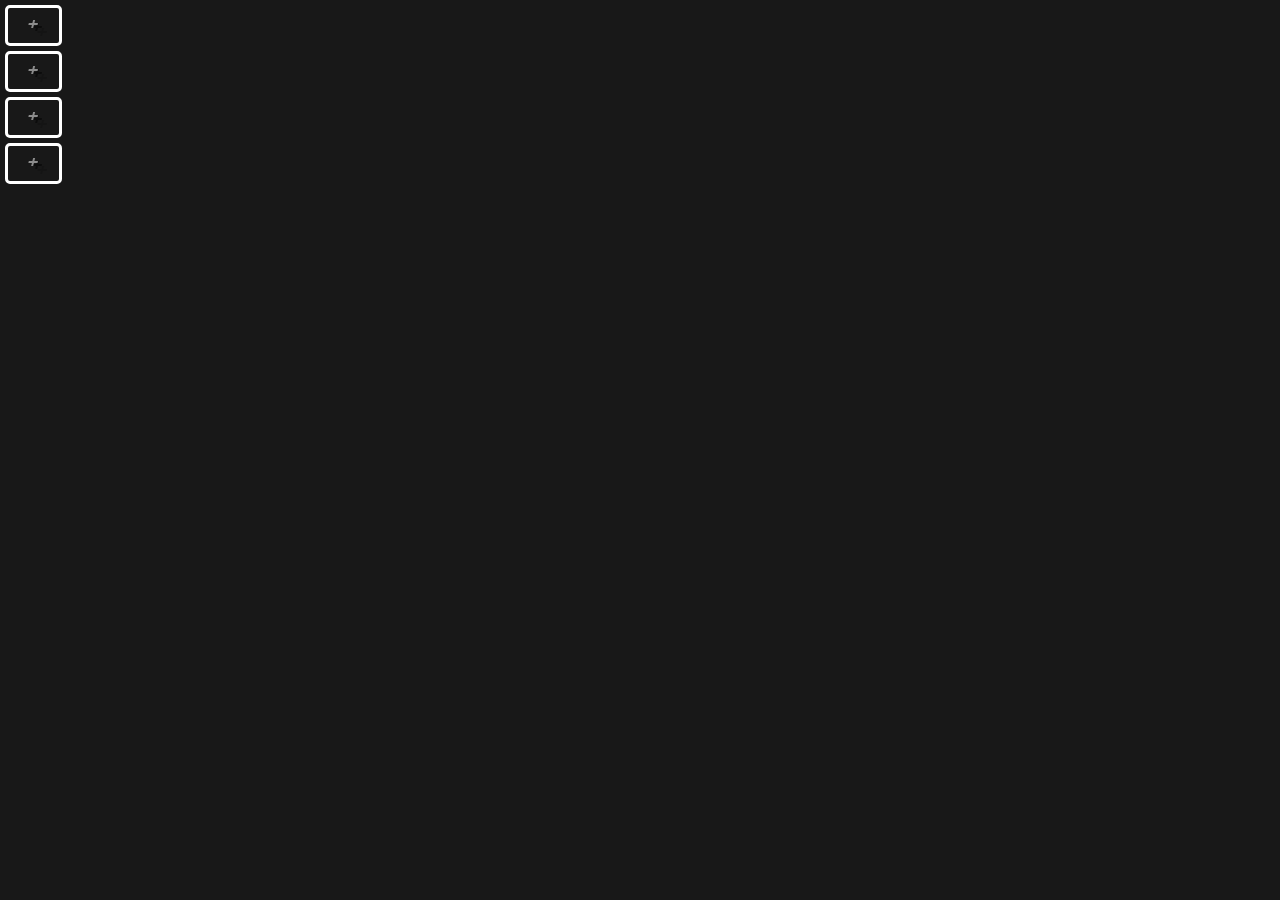
<file: www/index.html>
<!DOCTYPE html>
<html>
  <head>
    <meta charset="utf-8">
	<meta name="viewport" content="initial-scale=1, maximum-scale=1, user-scalable=no, width=device-width">
	<title>Gunslinger App</title>
    <script src="p5/addons/p5.min.js"></script>
    <script src="p5/addons/jquery-3.2.1.min.js"></script>
    <script src="p5/Gunslinger/sketch.js"></script>
    <script src="p5/Gunslinger/barrel.js"></script>
    <script src="p5/Gunslinger/controls.js"></script>
    <script src="p5/Gunslinger/saveState.js"></script>
    <script src="p5/Gunslinger/loadSaveState.js"></script>
    <style> body {padding: 0; margin: 0;} </style>
    <link rel="stylesheet" type="text/css" href="p5/Gunslinger/index.css">
    <link rel="stylesheet" type="text/css" href="p5/Gunslinger/controls.css">
  </head>
  <body id = "body">
    <div id="bottom-buttons"></div>
    <div id="input-box" class="offscreen">
      <div class='input-area'>
        <img src="assets/times-solid.svg" alt="times" class="close-button">
        <p>Gun Name</p>
        <input id="name-input" class="input" type="text" name="name">
      </div>
      <div class='input-area'>
        <p>Chambers</p>
        <select id="chamber-input" class="input" name="chambers">
          <option value="1">1</option>
          <option value="2">2</option>
          <option value="3">3</option>
          <option value="4">4</option>
          <option value="5">5</option>
          <option value="6">6</option>
          <option value="7">7</option>
          <option value="8">8</option>
        </select>
        <p class="submit-gun">Submit</p>
      </div>
    </div>
    <div id="left-tabs">
      <div id="tab-0" class="tab">+</div>
      <div id="tab-1" class="tab">+</div>
      <div id="tab-2" class="tab">+</div>
      <div id="tab-3" class="tab">+</div>
    </div>
  </body>
</html>
</file>
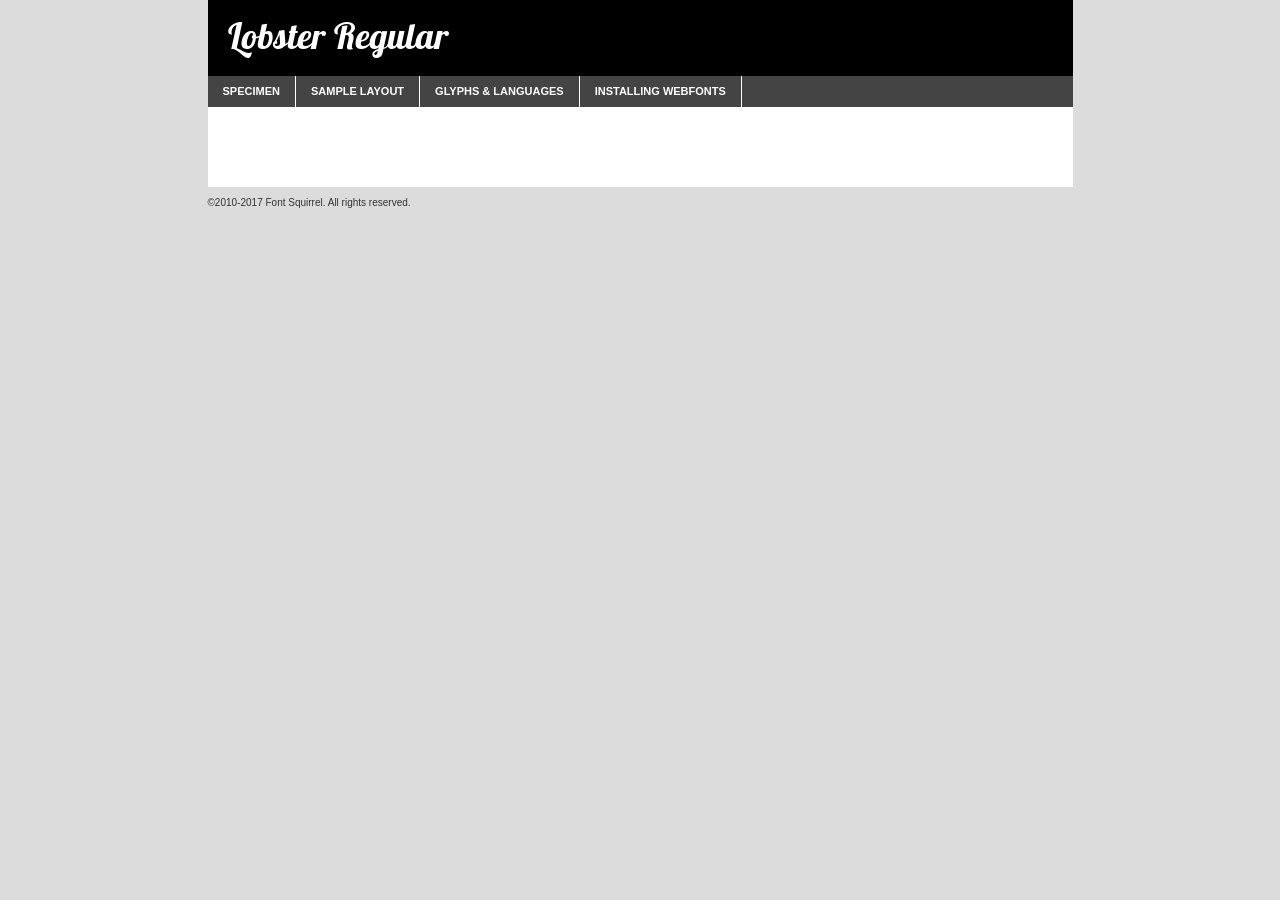
<file: www/assets/Lobster/lobster-regular-demo.html>
<!DOCTYPE html PUBLIC "-//W3C//DTD XHTML 1.0 Transitional//EN"
	"http://www.w3.org/TR/xhtml1/DTD/xhtml1-transitional.dtd">

<html xmlns="http://www.w3.org/1999/xhtml" xml:lang="en" lang="en">
<head>
	<meta http-equiv="Content-Type" content="text/html; charset=utf-8" />
	<script src="http://ajax.googleapis.com/ajax/libs/jquery/1.7.2/jquery.min.js" type="text/javascript" charset="utf-8"></script>
	<script type="text/javascript">
	(function($){$.fn.easyTabs=function(option){var param=jQuery.extend({fadeSpeed:"fast",defaultContent:1,activeClass:'active'},option);$(this).each(function(){var thisId="#"+this.id;if(param.defaultContent==''){param.defaultContent=1;}
	if(typeof param.defaultContent=="number")
	{var defaultTab=$(thisId+" .tabs li:eq("+(param.defaultContent-1)+") a").attr('href').substr(1);}else{var defaultTab=param.defaultContent;}
	$(thisId+" .tabs li a").each(function(){var tabToHide=$(this).attr('href').substr(1);$("#"+tabToHide).addClass('easytabs-tab-content');});hideAll();changeContent(defaultTab);function hideAll(){$(thisId+" .easytabs-tab-content").hide();}
	function changeContent(tabId){hideAll();$(thisId+" .tabs li").removeClass(param.activeClass);$(thisId+" .tabs li a[href=#"+tabId+"]").closest('li').addClass(param.activeClass);if(param.fadeSpeed!="none")
	{$(thisId+" #"+tabId).fadeIn(param.fadeSpeed);}else{$(thisId+" #"+tabId).show();}}
	$(thisId+" .tabs li").click(function(){var tabId=$(this).find('a').attr('href').substr(1);changeContent(tabId);return false;});});}})(jQuery);
	</script>
	<link rel="stylesheet" href="specimen_files/specimen_stylesheet.css" type="text/css" charset="utf-8" />
	<link rel="stylesheet" href="stylesheet.css" type="text/css" charset="utf-8" />

	<style type="text/css">
					body{
				font-family: 'lobsterregular';
							}
		</style>

	<title>Lobster Regular Specimen</title>
	
	
	<script type="text/javascript" charset="utf-8">
		$(document).ready(function() {
			$('#container').easyTabs({defaultContent:1});
		});
	</script>
</head>

<body>
<div id="container">
	<div id="header">
		Lobster Regular	</div>
	<ul class="tabs">
		<li><a href="#specimen">Specimen</a></li>
		<li><a href="#layout">Sample Layout</a></li>
				<li><a href="#glyphs">Glyphs &amp; Languages</a></li>
		<li><a href="#installing">Installing Webfonts</a></li>
		
	</ul>
	
	<div id="main_content">

		
			<div id="specimen">
		
				<div class="section">
					<div class="grid12 firstcol">
						<div class="huge">AaBb</div>
					</div>
				</div>
		
				<div class="section">
					<div class="glyph_range">A&#x200B;B&#x200b;C&#x200b;D&#x200b;E&#x200b;F&#x200b;G&#x200b;H&#x200b;I&#x200b;J&#x200b;K&#x200b;L&#x200b;M&#x200b;N&#x200b;O&#x200b;P&#x200b;Q&#x200b;R&#x200b;S&#x200b;T&#x200b;U&#x200b;V&#x200b;W&#x200b;X&#x200b;Y&#x200b;Z&#x200b;a&#x200b;b&#x200b;c&#x200b;d&#x200b;e&#x200b;f&#x200b;g&#x200b;h&#x200b;i&#x200b;j&#x200b;k&#x200b;l&#x200b;m&#x200b;n&#x200b;o&#x200b;p&#x200b;q&#x200b;r&#x200b;s&#x200b;t&#x200b;u&#x200b;v&#x200b;w&#x200b;x&#x200b;y&#x200b;z&#x200b;1&#x200b;2&#x200b;3&#x200b;4&#x200b;5&#x200b;6&#x200b;7&#x200b;8&#x200b;9&#x200b;0&#x200b;&amp;&#x200b;.&#x200b;,&#x200b;?&#x200b;!&#x200b;&#64;&#x200b;(&#x200b;)&#x200b;#&#x200b;$&#x200b;%&#x200b;*&#x200b;+&#x200b;-&#x200b;=&#x200b;:&#x200b;;</div>
				</div>
				<div class="section">
					<div class="grid12 firstcol">
						<table class="sample_table">
							<tr><td>10</td><td class="size10">abcdefghijklmnopqrstuvwxyzABCDEFGHIJKLMNOPQRSTUVWXYZ0123456789abcdefghijklmnopqrstuvwxyzABCDEFGHIJKLMNOPQRSTUVWXYZ0123456789abcdefghijklmnopqrstuvwxyzABCDEFGHIJKLMNOPQRSTUVWXYZ</td></tr>
							<tr><td>11</td><td class="size11">abcdefghijklmnopqrstuvwxyzABCDEFGHIJKLMNOPQRSTUVWXYZ0123456789abcdefghijklmnopqrstuvwxyzABCDEFGHIJKLMNOPQRSTUVWXYZ0123456789abcdefghijklmnopqrstuvwxyzABCDEFGHIJKLMNOPQRSTUVWXYZ</td></tr>
							<tr><td>12</td><td class="size12">abcdefghijklmnopqrstuvwxyzABCDEFGHIJKLMNOPQRSTUVWXYZ0123456789abcdefghijklmnopqrstuvwxyzABCDEFGHIJKLMNOPQRSTUVWXYZ0123456789abcdefghijklmnopqrstuvwxyzABCDEFGHIJKLMNOPQRSTUVWXYZ</td></tr>
							<tr><td>13</td><td class="size13">abcdefghijklmnopqrstuvwxyzABCDEFGHIJKLMNOPQRSTUVWXYZ0123456789abcdefghijklmnopqrstuvwxyzABCDEFGHIJKLMNOPQRSTUVWXYZ0123456789abcdefghijklmnopqrstuvwxyzABCDEFGHIJKLMNOPQRSTUVWXYZ</td></tr>
							<tr><td>14</td><td class="size14">abcdefghijklmnopqrstuvwxyzABCDEFGHIJKLMNOPQRSTUVWXYZ0123456789abcdefghijklmnopqrstuvwxyzABCDEFGHIJKLMNOPQRSTUVWXYZ0123456789abcdefghijklmnopqrstuvwxyzABCDEFGHIJKLMNOPQRSTUVWXYZ</td></tr>
							<tr><td>16</td><td class="size16">abcdefghijklmnopqrstuvwxyzABCDEFGHIJKLMNOPQRSTUVWXYZ0123456789abcdefghijklmnopqrstuvwxyzABCDEFGHIJKLMNOPQRSTUVWXYZ</td></tr>
							<tr><td>18</td><td class="size18">abcdefghijklmnopqrstuvwxyzABCDEFGHIJKLMNOPQRSTUVWXYZ0123456789abcdefghijklmnopqrstuvwxyzABCDEFGHIJKLMNOPQRSTUVWXYZ</td></tr>
							<tr><td>20</td><td class="size20">abcdefghijklmnopqrstuvwxyzABCDEFGHIJKLMNOPQRSTUVWXYZ0123456789abcdefghijklmnopqrstuvwxyzABCDEFGHIJKLMNOPQRSTUVWXYZ</td></tr>
							<tr><td>24</td><td class="size24">abcdefghijklmnopqrstuvwxyzABCDEFGHIJKLMNOPQRSTUVWXYZ0123456789abcdefghijklmnopqrstuvwxyzABCDEFGHIJKLMNOPQRSTUVWXYZ</td></tr>
							<tr><td>30</td><td class="size30">abcdefghijklmnopqrstuvwxyzABCDEFGHIJKLMNOPQRSTUVWXYZ0123456789abcdefghijklmnopqrstuvwxyzABCDEFGHIJKLMNOPQRSTUVWXYZ</td></tr>
							<tr><td>36</td><td class="size36">abcdefghijklmnopqrstuvwxyzABCDEFGHIJKLMNOPQRSTUVWXYZ0123456789abcdefghijklmnopqrstuvwxyzABCDEFGHIJKLMNOPQRSTUVWXYZ</td></tr>
							<tr><td>48</td><td class="size48">abcdefghijklmnopqrstuvwxyzABCDEFGHIJKLMNOPQRSTUVWXYZ0123456789abcdefghijklmnopqrstuvwxyzABCDEFGHIJKLMNOPQRSTUVWXYZ</td></tr>
							<tr><td>60</td><td class="size60">abcdefghijklmnopqrstuvwxyzABCDEFGHIJKLMNOPQRSTUVWXYZ0123456789abcdefghijklmnopqrstuvwxyzABCDEFGHIJKLMNOPQRSTUVWXYZ</td></tr>
							<tr><td>72</td><td class="size72">abcdefghijklmnopqrstuvwxyzABCDEFGHIJKLMNOPQRSTUVWXYZ0123456789abcdefghijklmnopqrstuvwxyzABCDEFGHIJKLMNOPQRSTUVWXYZ</td></tr>
							<tr><td>90</td><td class="size90">abcdefghijklmnopqrstuvwxyzABCDEFGHIJKLMNOPQRSTUVWXYZ0123456789abcdefghijklmnopqrstuvwxyzABCDEFGHIJKLMNOPQRSTUVWXYZ</td></tr>
						</table>
				
					</div>
			
				</div>
		
		
		
								<div class="section" id="bodycomparison">


										<div id="xheight">
				<div class="fontbody">&#x25FC;&#x25FC;&#x25FC;&#x25FC;&#x25FC;&#x25FC;&#x25FC;&#x25FC;&#x25FC;&#x25FC;&#x25FC;&#x25FC;&#x25FC;&#x25FC;&#x25FC;&#x25FC;&#x25FC;&#x25FC;&#x25FC;&#x25FC;&#x25FC;&#x25FC;&#x25FC;&#x25FC;&#x25FC;&#x25FC;&#x25FC;&#x25FC;&#x25FC;&#x25FC;&#x25FC;&#x25FC;&#x25FC;&#x25FC;&#x25FC;&#x25FC;&#x25FC;&#x25FC;&#x25FC;&#x25FC;&#x25FC;&#x25FC;&#x25FC;&#x25FC;&#x25FC;&#x25FC;&#x25FC;&#x25FC;&#x25FC;&#x25FC;&#x25FC;&#x25FC;&#x25FC;&#x25FC;&#x25FC;&#x25FC;&#x25FC;&#x25FC;&#x25FC;&#x25FC;&#x25FC;&#x25FC;&#x25FC;&#x25FC;&#x25FC;&#x25FC;&#x25FC;&#x25FC;&#x25FC;&#x25FC;&#x25FC;&#x25FC;&#x25FC;&#x25FC;&#x25FC;&#x25FC;&#x25FC;&#x25FC;&#x25FC;&#x25FC;&#x25FC;&#x25FC;&#x25FC;&#x25FC;&#x25FC;&#x25FC;&#x25FC;&#x25FC;&#x25FC;&#x25FC;&#x25FC;&#x25FC;&#x25FC;&#x25FC;&#x25FC;&#x25FC;&#x25FC;&#x25FC;&#x25FC;body</div><div class="arialbody">body</div><div class="verdanabody">body</div><div class="georgiabody">body</div></div>
										<div class="fontbody" style="z-index:1">
											body<span>Lobster Regular</span>
										</div>
										<div class="arialbody" style="z-index:1">
											body<span>Arial</span>
										</div>
										<div class="verdanabody" style="z-index:1">
											body<span>Verdana</span>
										</div>
										<div class="georgiabody" style="z-index:1">
											body<span>Georgia</span>
										</div>



								</div>
		
		
				<div class="section psample psample_row1" id="">
					
					<div class="grid2 firstcol">
						<p class="size10"><span>10.</span>Aenean lacinia bibendum nulla sed consectetur. Fusce dapibus, tellus ac cursus commodo, tortor mauris condimentum nibh, ut fermentum massa justo sit amet risus. Nullam id dolor id nibh ultricies vehicula ut id elit. Cum sociis natoque penatibus et magnis dis parturient montes, nascetur ridiculus mus. Nulla vitae elit libero, a pharetra augue.</p>
			
					</div>
					<div class="grid3">
						<p class="size11"><span>11.</span>Aenean lacinia bibendum nulla sed consectetur. Fusce dapibus, tellus ac cursus commodo, tortor mauris condimentum nibh, ut fermentum massa justo sit amet risus. Nullam id dolor id nibh ultricies vehicula ut id elit. Cum sociis natoque penatibus et magnis dis parturient montes, nascetur ridiculus mus. Nulla vitae elit libero, a pharetra augue.</p>
			
					</div>
					<div class="grid3">
						<p class="size12"><span>12.</span>Aenean lacinia bibendum nulla sed consectetur. Fusce dapibus, tellus ac cursus commodo, tortor mauris condimentum nibh, ut fermentum massa justo sit amet risus. Nullam id dolor id nibh ultricies vehicula ut id elit. Cum sociis natoque penatibus et magnis dis parturient montes, nascetur ridiculus mus. Nulla vitae elit libero, a pharetra augue.</p>
			
					</div>
					<div class="grid4">
						<p class="size13"><span>13.</span>Aenean lacinia bibendum nulla sed consectetur. Fusce dapibus, tellus ac cursus commodo, tortor mauris condimentum nibh, ut fermentum massa justo sit amet risus. Nullam id dolor id nibh ultricies vehicula ut id elit. Cum sociis natoque penatibus et magnis dis parturient montes, nascetur ridiculus mus. Nulla vitae elit libero, a pharetra augue.</p>
			
					</div>
					<div class="white_blend"></div>
					
				</div>
				<div class="section psample psample_row2" id="">
					<div class="grid3 firstcol">
						<p class="size14"><span>14.</span>Aenean lacinia bibendum nulla sed consectetur. Fusce dapibus, tellus ac cursus commodo, tortor mauris condimentum nibh, ut fermentum massa justo sit amet risus. Nullam id dolor id nibh ultricies vehicula ut id elit. Cum sociis natoque penatibus et magnis dis parturient montes, nascetur ridiculus mus. Nulla vitae elit libero, a pharetra augue.</p>
			
					</div>
					<div class="grid4">
						<p class="size16"><span>16.</span>Aenean lacinia bibendum nulla sed consectetur. Fusce dapibus, tellus ac cursus commodo, tortor mauris condimentum nibh, ut fermentum massa justo sit amet risus. Nullam id dolor id nibh ultricies vehicula ut id elit. Cum sociis natoque penatibus et magnis dis parturient montes, nascetur ridiculus mus. Nulla vitae elit libero, a pharetra augue.</p>
			
					</div>
					<div class="grid5">
						<p class="size18"><span>18.</span>Aenean lacinia bibendum nulla sed consectetur. Fusce dapibus, tellus ac cursus commodo, tortor mauris condimentum nibh, ut fermentum massa justo sit amet risus. Nullam id dolor id nibh ultricies vehicula ut id elit. Cum sociis natoque penatibus et magnis dis parturient montes, nascetur ridiculus mus. Nulla vitae elit libero, a pharetra augue.</p>
			
					</div>

					<div class="white_blend"></div>

				</div>
				
				<div class="section psample psample_row3" id="">
					<div class="grid5 firstcol">
						<p class="size20"><span>20.</span>Aenean lacinia bibendum nulla sed consectetur. Fusce dapibus, tellus ac cursus commodo, tortor mauris condimentum nibh, ut fermentum massa justo sit amet risus. Nullam id dolor id nibh ultricies vehicula ut id elit. Cum sociis natoque penatibus et magnis dis parturient montes, nascetur ridiculus mus. Nulla vitae elit libero, a pharetra augue.</p>
					</div>
					<div class="grid7">
						<p class="size24"><span>24.</span>Aenean lacinia bibendum nulla sed consectetur. Fusce dapibus, tellus ac cursus commodo, tortor mauris condimentum nibh, ut fermentum massa justo sit amet risus. Nullam id dolor id nibh ultricies vehicula ut id elit. Cum sociis natoque penatibus et magnis dis parturient montes, nascetur ridiculus mus. Nulla vitae elit libero, a pharetra augue.</p>
					</div>
					
					<div class="white_blend"></div>
					
				</div>
				
				<div class="section psample psample_row4" id="">
					<div class="grid12 firstcol">
						<p class="size30"><span>30.</span>Aenean lacinia bibendum nulla sed consectetur. Fusce dapibus, tellus ac cursus commodo, tortor mauris condimentum nibh, ut fermentum massa justo sit amet risus. Nullam id dolor id nibh ultricies vehicula ut id elit. Cum sociis natoque penatibus et magnis dis parturient montes, nascetur ridiculus mus. Nulla vitae elit libero, a pharetra augue.</p>
					</div>
					<div class="white_blend"></div>
					
				</div>
				
				
				
				<div class="section psample psample_row1 fullreverse">
					<div class="grid2 firstcol">
						<p class="size10"><span>10.</span>Aenean lacinia bibendum nulla sed consectetur. Fusce dapibus, tellus ac cursus commodo, tortor mauris condimentum nibh, ut fermentum massa justo sit amet risus. Nullam id dolor id nibh ultricies vehicula ut id elit. Cum sociis natoque penatibus et magnis dis parturient montes, nascetur ridiculus mus. Nulla vitae elit libero, a pharetra augue.</p>
			
					</div>
					<div class="grid3">
						<p class="size11"><span>11.</span>Aenean lacinia bibendum nulla sed consectetur. Fusce dapibus, tellus ac cursus commodo, tortor mauris condimentum nibh, ut fermentum massa justo sit amet risus. Nullam id dolor id nibh ultricies vehicula ut id elit. Cum sociis natoque penatibus et magnis dis parturient montes, nascetur ridiculus mus. Nulla vitae elit libero, a pharetra augue.</p>
			
					</div>
					<div class="grid3">
						<p class="size12"><span>12.</span>Aenean lacinia bibendum nulla sed consectetur. Fusce dapibus, tellus ac cursus commodo, tortor mauris condimentum nibh, ut fermentum massa justo sit amet risus. Nullam id dolor id nibh ultricies vehicula ut id elit. Cum sociis natoque penatibus et magnis dis parturient montes, nascetur ridiculus mus. Nulla vitae elit libero, a pharetra augue.</p>
			
					</div>
					<div class="grid4">
						<p class="size13"><span>13.</span>Aenean lacinia bibendum nulla sed consectetur. Fusce dapibus, tellus ac cursus commodo, tortor mauris condimentum nibh, ut fermentum massa justo sit amet risus. Nullam id dolor id nibh ultricies vehicula ut id elit. Cum sociis natoque penatibus et magnis dis parturient montes, nascetur ridiculus mus. Nulla vitae elit libero, a pharetra augue.</p>
			
					</div>
					<div class="black_blend"></div>
					
				</div>
				
				<div class="section psample psample_row2 fullreverse">
					<div class="grid3 firstcol">
						<p class="size14"><span>14.</span>Aenean lacinia bibendum nulla sed consectetur. Fusce dapibus, tellus ac cursus commodo, tortor mauris condimentum nibh, ut fermentum massa justo sit amet risus. Nullam id dolor id nibh ultricies vehicula ut id elit. Cum sociis natoque penatibus et magnis dis parturient montes, nascetur ridiculus mus. Nulla vitae elit libero, a pharetra augue.</p>
			
					</div>
					<div class="grid4">
						<p class="size16"><span>16.</span>Aenean lacinia bibendum nulla sed consectetur. Fusce dapibus, tellus ac cursus commodo, tortor mauris condimentum nibh, ut fermentum massa justo sit amet risus. Nullam id dolor id nibh ultricies vehicula ut id elit. Cum sociis natoque penatibus et magnis dis parturient montes, nascetur ridiculus mus. Nulla vitae elit libero, a pharetra augue.</p>
			
					</div>
					<div class="grid5">
						<p class="size18"><span>18.</span>Aenean lacinia bibendum nulla sed consectetur. Fusce dapibus, tellus ac cursus commodo, tortor mauris condimentum nibh, ut fermentum massa justo sit amet risus. Nullam id dolor id nibh ultricies vehicula ut id elit. Cum sociis natoque penatibus et magnis dis parturient montes, nascetur ridiculus mus. Nulla vitae elit libero, a pharetra augue.</p>
			
					</div>
					<div class="black_blend"></div>

				</div>
				
				<div class="section psample fullreverse psample_row3" id="">
					<div class="grid5 firstcol">
						<p class="size20"><span>20.</span>Aenean lacinia bibendum nulla sed consectetur. Fusce dapibus, tellus ac cursus commodo, tortor mauris condimentum nibh, ut fermentum massa justo sit amet risus. Nullam id dolor id nibh ultricies vehicula ut id elit. Cum sociis natoque penatibus et magnis dis parturient montes, nascetur ridiculus mus. Nulla vitae elit libero, a pharetra augue.</p>
					</div>
					<div class="grid7">
						<p class="size24"><span>24.</span>Aenean lacinia bibendum nulla sed consectetur. Fusce dapibus, tellus ac cursus commodo, tortor mauris condimentum nibh, ut fermentum massa justo sit amet risus. Nullam id dolor id nibh ultricies vehicula ut id elit. Cum sociis natoque penatibus et magnis dis parturient montes, nascetur ridiculus mus. Nulla vitae elit libero, a pharetra augue.</p>
					</div>
					
					<div class="black_blend"></div>
					
				</div>
				
				<div class="section psample fullreverse psample_row4" id="" style="border-bottom: 20px #000 solid;">
					<div class="grid12 firstcol">
						<p class="size30"><span>30.</span>Aenean lacinia bibendum nulla sed consectetur. Fusce dapibus, tellus ac cursus commodo, tortor mauris condimentum nibh, ut fermentum massa justo sit amet risus. Nullam id dolor id nibh ultricies vehicula ut id elit. Cum sociis natoque penatibus et magnis dis parturient montes, nascetur ridiculus mus. Nulla vitae elit libero, a pharetra augue.</p>
					</div>
					<div class="black_blend"></div>
					
				</div>
				
				
				
				
			</div>
			
			<div id="layout">
				
				<div class="section">
					
					<div class="grid12 firstcol">
						<h1>Lorem Ipsum Dolor</h1>
						<h2>Etiam porta sem malesuada magna mollis euismod</h2>
						
						<p class="byline">By <a href="#link">Aenean Lacinia</a></p>
					</div>
				</div>
				<div class="section">
					<div class="grid8 firstcol">
						<p class="large">Donec sed odio dui. Morbi leo risus, porta ac consectetur ac, vestibulum at eros. Fusce dapibus, tellus ac cursus commodo, tortor mauris condimentum nibh, ut fermentum massa justo sit amet risus. </p>

						
						<h3>Pellentesque ornare sem</h3>

						<p>Maecenas sed diam eget risus varius blandit sit amet non magna. Maecenas faucibus mollis interdum. Donec ullamcorper nulla non metus auctor fringilla. Nullam id dolor id nibh ultricies vehicula ut id elit. Nullam id dolor id nibh ultricies vehicula ut id elit. </p>

						<p>Aenean eu leo quam. Pellentesque ornare sem lacinia quam venenatis vestibulum. Lorem ipsum dolor sit amet, consectetur adipiscing elit. Cum sociis natoque penatibus et magnis dis parturient montes, nascetur ridiculus mus. </p>

						<p>Nulla vitae elit libero, a pharetra augue. Praesent commodo cursus magna, vel scelerisque nisl consectetur et. Aenean lacinia bibendum nulla sed consectetur. </p>

						<p>Nullam quis risus eget urna mollis ornare vel eu leo. Nullam quis risus eget urna mollis ornare vel eu leo. Maecenas sed diam eget risus varius blandit sit amet non magna. Donec ullamcorper nulla non metus auctor fringilla. </p>

						<h3>Cras mattis consectetur</h3>

						<p>Aenean eu leo quam. Pellentesque ornare sem lacinia quam venenatis vestibulum. Aenean lacinia bibendum nulla sed consectetur. Integer posuere erat a ante venenatis dapibus posuere velit aliquet. Cras mattis consectetur purus sit amet fermentum. </p>

						<p>Nullam id dolor id nibh ultricies vehicula ut id elit. Nullam quis risus eget urna mollis ornare vel eu leo. Cras mattis consectetur purus sit amet fermentum.</p>
					</div>
					
					<div class="grid4 sidebar">
						
						<div class="box reverse">
							<p class="last">Nullam quis risus eget urna mollis ornare vel eu leo. Donec ullamcorper nulla non metus auctor fringilla. Cras mattis consectetur purus sit amet fermentum. Sed posuere consectetur est at lobortis. Lorem ipsum dolor sit amet, consectetur adipiscing elit. </p>
						</div>
						
						<p class="caption">Maecenas sed diam eget risus varius.</p>

						<p>Vestibulum id ligula porta felis euismod semper. Integer posuere erat a ante venenatis dapibus posuere velit aliquet. Vestibulum id ligula porta felis euismod semper. Sed posuere consectetur est at lobortis. Maecenas sed diam eget risus varius blandit sit amet non magna. Fusce dapibus, tellus ac cursus commodo, tortor mauris condimentum nibh, ut fermentum massa justo sit amet risus. </p>

					

						<p>Duis mollis, est non commodo luctus, nisi erat porttitor ligula, eget lacinia odio sem nec elit. Aenean lacinia bibendum nulla sed consectetur. Vivamus sagittis lacus vel augue laoreet rutrum faucibus dolor auctor. Aenean lacinia bibendum nulla sed consectetur. Nullam quis risus eget urna mollis ornare vel eu leo. </p>

						<p>Praesent commodo cursus magna, vel scelerisque nisl consectetur et. Donec ullamcorper nulla non metus auctor fringilla. Maecenas faucibus mollis interdum. Fusce dapibus, tellus ac cursus commodo, tortor mauris condimentum nibh, ut fermentum massa justo sit amet risus. </p>

					</div>
				</div>
				
			</div>


			



		<div id="glyphs">
			<div class="section">
				<div class="grid12 firstcol">
			
				<h1>Language Support</h1>
				<p>The subset of Lobster Regular in this kit supports the following languages:<br />
			
					Albanian, Basque, Breton, Chamorro, Danish, Dutch, English, Faroese, Finnish, French, Frisian, Galician, German, Icelandic, Italian, Malagasy, Norwegian, Portuguese, Spanish, Swedish, Alsatian, Aragonese, Arapaho, Arrernte, Asturian, Aymara, Bislama, Cebuano, Corsican, Fijian, French_creole, Genoese, Gilbertese, Greenlandic, Haitian_creole, Hiligaynon, Hmong, Hopi, Ibanag, Iloko_ilokano, Indonesian, Interglossa_glosa, Interlingua, Irish_gaelic, Jerriais, Lojban, Lombard, Luxembourgeois, Manx, Mohawk, Norfolk_pitcairnese, Occitan, Oromo, Pangasinan, Papiamento, Piedmontese, Potawatomi, Rhaeto-romance, Romansh, Rotokas, Sami_lule, Samoan, Sardinian, Scots_gaelic, Seychelles_creole, Shona, Sicilian, Somali, Southern_ndebele, Swahili, Swati_swazi, Tagalog_filipino_pilipino, Tetum, Tok_pisin, Uyghur_latinized, Volapuk, Walloon, Warlpiri, Xhosa, Yapese, Zulu, Latinbasic, Ubasic, Demo				</p>
				<h1>Glyph Chart</h1>
				<p>The subset of Lobster Regular in this kit includes all the glyphs listed below. Unicode entities are included above each glyph to help you insert individual characters into your layout.</p>
				<div id="glyph_chart">
			
																														 <div><p>&amp;#13;</p>&#13;</div>
																				 <div><p>&amp;#32;</p>&#32;</div>
																				 <div><p>&amp;#33;</p>&#33;</div>
																				 <div><p>&amp;#34;</p>&#34;</div>
																				 <div><p>&amp;#35;</p>&#35;</div>
																				 <div><p>&amp;#36;</p>&#36;</div>
																				 <div><p>&amp;#37;</p>&#37;</div>
																				 <div><p>&amp;#38;</p>&#38;</div>
																				 <div><p>&amp;#39;</p>&#39;</div>
																				 <div><p>&amp;#40;</p>&#40;</div>
																				 <div><p>&amp;#41;</p>&#41;</div>
																				 <div><p>&amp;#42;</p>&#42;</div>
																				 <div><p>&amp;#43;</p>&#43;</div>
																				 <div><p>&amp;#44;</p>&#44;</div>
																				 <div><p>&amp;#45;</p>&#45;</div>
																				 <div><p>&amp;#46;</p>&#46;</div>
																				 <div><p>&amp;#47;</p>&#47;</div>
																				 <div><p>&amp;#48;</p>&#48;</div>
																				 <div><p>&amp;#49;</p>&#49;</div>
																				 <div><p>&amp;#50;</p>&#50;</div>
																				 <div><p>&amp;#51;</p>&#51;</div>
																				 <div><p>&amp;#52;</p>&#52;</div>
																				 <div><p>&amp;#53;</p>&#53;</div>
																				 <div><p>&amp;#54;</p>&#54;</div>
																				 <div><p>&amp;#55;</p>&#55;</div>
																				 <div><p>&amp;#56;</p>&#56;</div>
																				 <div><p>&amp;#57;</p>&#57;</div>
																				 <div><p>&amp;#58;</p>&#58;</div>
																				 <div><p>&amp;#59;</p>&#59;</div>
																				 <div><p>&amp;#60;</p>&#60;</div>
																				 <div><p>&amp;#61;</p>&#61;</div>
																				 <div><p>&amp;#62;</p>&#62;</div>
																				 <div><p>&amp;#63;</p>&#63;</div>
																				 <div><p>&amp;#64;</p>&#64;</div>
																				 <div><p>&amp;#65;</p>&#65;</div>
																				 <div><p>&amp;#66;</p>&#66;</div>
																				 <div><p>&amp;#67;</p>&#67;</div>
																				 <div><p>&amp;#68;</p>&#68;</div>
																				 <div><p>&amp;#69;</p>&#69;</div>
																				 <div><p>&amp;#70;</p>&#70;</div>
																				 <div><p>&amp;#71;</p>&#71;</div>
																				 <div><p>&amp;#72;</p>&#72;</div>
																				 <div><p>&amp;#73;</p>&#73;</div>
																				 <div><p>&amp;#74;</p>&#74;</div>
																				 <div><p>&amp;#75;</p>&#75;</div>
																				 <div><p>&amp;#76;</p>&#76;</div>
																				 <div><p>&amp;#77;</p>&#77;</div>
																				 <div><p>&amp;#78;</p>&#78;</div>
																				 <div><p>&amp;#79;</p>&#79;</div>
																				 <div><p>&amp;#80;</p>&#80;</div>
																				 <div><p>&amp;#81;</p>&#81;</div>
																				 <div><p>&amp;#82;</p>&#82;</div>
																				 <div><p>&amp;#83;</p>&#83;</div>
																				 <div><p>&amp;#84;</p>&#84;</div>
																				 <div><p>&amp;#85;</p>&#85;</div>
																				 <div><p>&amp;#86;</p>&#86;</div>
																				 <div><p>&amp;#87;</p>&#87;</div>
																				 <div><p>&amp;#88;</p>&#88;</div>
																				 <div><p>&amp;#89;</p>&#89;</div>
																				 <div><p>&amp;#90;</p>&#90;</div>
																				 <div><p>&amp;#91;</p>&#91;</div>
																				 <div><p>&amp;#92;</p>&#92;</div>
																				 <div><p>&amp;#93;</p>&#93;</div>
																				 <div><p>&amp;#94;</p>&#94;</div>
																				 <div><p>&amp;#95;</p>&#95;</div>
																				 <div><p>&amp;#96;</p>&#96;</div>
																				 <div><p>&amp;#97;</p>&#97;</div>
																				 <div><p>&amp;#98;</p>&#98;</div>
																				 <div><p>&amp;#99;</p>&#99;</div>
																				 <div><p>&amp;#100;</p>&#100;</div>
																				 <div><p>&amp;#101;</p>&#101;</div>
																				 <div><p>&amp;#102;</p>&#102;</div>
																				 <div><p>&amp;#103;</p>&#103;</div>
																				 <div><p>&amp;#104;</p>&#104;</div>
																				 <div><p>&amp;#105;</p>&#105;</div>
																				 <div><p>&amp;#106;</p>&#106;</div>
																				 <div><p>&amp;#107;</p>&#107;</div>
																				 <div><p>&amp;#108;</p>&#108;</div>
																				 <div><p>&amp;#109;</p>&#109;</div>
																				 <div><p>&amp;#110;</p>&#110;</div>
																				 <div><p>&amp;#111;</p>&#111;</div>
																				 <div><p>&amp;#112;</p>&#112;</div>
																				 <div><p>&amp;#113;</p>&#113;</div>
																				 <div><p>&amp;#114;</p>&#114;</div>
																				 <div><p>&amp;#115;</p>&#115;</div>
																				 <div><p>&amp;#116;</p>&#116;</div>
																				 <div><p>&amp;#117;</p>&#117;</div>
																				 <div><p>&amp;#118;</p>&#118;</div>
																				 <div><p>&amp;#119;</p>&#119;</div>
																				 <div><p>&amp;#120;</p>&#120;</div>
																				 <div><p>&amp;#121;</p>&#121;</div>
																				 <div><p>&amp;#122;</p>&#122;</div>
																				 <div><p>&amp;#123;</p>&#123;</div>
																				 <div><p>&amp;#124;</p>&#124;</div>
																				 <div><p>&amp;#125;</p>&#125;</div>
																				 <div><p>&amp;#126;</p>&#126;</div>
																				 <div><p>&amp;#160;</p>&#160;</div>
																				 <div><p>&amp;#161;</p>&#161;</div>
																				 <div><p>&amp;#162;</p>&#162;</div>
																				 <div><p>&amp;#163;</p>&#163;</div>
																				 <div><p>&amp;#164;</p>&#164;</div>
																				 <div><p>&amp;#165;</p>&#165;</div>
																				 <div><p>&amp;#166;</p>&#166;</div>
																				 <div><p>&amp;#167;</p>&#167;</div>
																				 <div><p>&amp;#168;</p>&#168;</div>
																				 <div><p>&amp;#169;</p>&#169;</div>
																				 <div><p>&amp;#170;</p>&#170;</div>
																				 <div><p>&amp;#171;</p>&#171;</div>
																				 <div><p>&amp;#172;</p>&#172;</div>
																				 <div><p>&amp;#173;</p>&#173;</div>
																				 <div><p>&amp;#174;</p>&#174;</div>
																				 <div><p>&amp;#175;</p>&#175;</div>
																				 <div><p>&amp;#176;</p>&#176;</div>
																				 <div><p>&amp;#177;</p>&#177;</div>
																				 <div><p>&amp;#178;</p>&#178;</div>
																				 <div><p>&amp;#179;</p>&#179;</div>
																				 <div><p>&amp;#180;</p>&#180;</div>
																				 <div><p>&amp;#181;</p>&#181;</div>
																				 <div><p>&amp;#182;</p>&#182;</div>
																				 <div><p>&amp;#183;</p>&#183;</div>
																				 <div><p>&amp;#184;</p>&#184;</div>
																				 <div><p>&amp;#185;</p>&#185;</div>
																				 <div><p>&amp;#186;</p>&#186;</div>
																				 <div><p>&amp;#187;</p>&#187;</div>
																				 <div><p>&amp;#188;</p>&#188;</div>
																				 <div><p>&amp;#189;</p>&#189;</div>
																				 <div><p>&amp;#190;</p>&#190;</div>
																				 <div><p>&amp;#191;</p>&#191;</div>
																				 <div><p>&amp;#192;</p>&#192;</div>
																				 <div><p>&amp;#193;</p>&#193;</div>
																				 <div><p>&amp;#194;</p>&#194;</div>
																				 <div><p>&amp;#195;</p>&#195;</div>
																				 <div><p>&amp;#196;</p>&#196;</div>
																				 <div><p>&amp;#197;</p>&#197;</div>
																				 <div><p>&amp;#198;</p>&#198;</div>
																				 <div><p>&amp;#199;</p>&#199;</div>
																				 <div><p>&amp;#200;</p>&#200;</div>
																				 <div><p>&amp;#201;</p>&#201;</div>
																				 <div><p>&amp;#202;</p>&#202;</div>
																				 <div><p>&amp;#203;</p>&#203;</div>
																				 <div><p>&amp;#204;</p>&#204;</div>
																				 <div><p>&amp;#205;</p>&#205;</div>
																				 <div><p>&amp;#206;</p>&#206;</div>
																				 <div><p>&amp;#207;</p>&#207;</div>
																				 <div><p>&amp;#208;</p>&#208;</div>
																				 <div><p>&amp;#209;</p>&#209;</div>
																				 <div><p>&amp;#210;</p>&#210;</div>
																				 <div><p>&amp;#211;</p>&#211;</div>
																				 <div><p>&amp;#212;</p>&#212;</div>
																				 <div><p>&amp;#213;</p>&#213;</div>
																				 <div><p>&amp;#214;</p>&#214;</div>
																				 <div><p>&amp;#215;</p>&#215;</div>
																				 <div><p>&amp;#216;</p>&#216;</div>
																				 <div><p>&amp;#217;</p>&#217;</div>
																				 <div><p>&amp;#218;</p>&#218;</div>
																				 <div><p>&amp;#219;</p>&#219;</div>
																				 <div><p>&amp;#220;</p>&#220;</div>
																				 <div><p>&amp;#221;</p>&#221;</div>
																				 <div><p>&amp;#222;</p>&#222;</div>
																				 <div><p>&amp;#223;</p>&#223;</div>
																				 <div><p>&amp;#224;</p>&#224;</div>
																				 <div><p>&amp;#225;</p>&#225;</div>
																				 <div><p>&amp;#226;</p>&#226;</div>
																				 <div><p>&amp;#227;</p>&#227;</div>
																				 <div><p>&amp;#228;</p>&#228;</div>
																				 <div><p>&amp;#229;</p>&#229;</div>
																				 <div><p>&amp;#230;</p>&#230;</div>
																				 <div><p>&amp;#231;</p>&#231;</div>
																				 <div><p>&amp;#232;</p>&#232;</div>
																				 <div><p>&amp;#233;</p>&#233;</div>
																				 <div><p>&amp;#234;</p>&#234;</div>
																				 <div><p>&amp;#235;</p>&#235;</div>
																				 <div><p>&amp;#236;</p>&#236;</div>
																				 <div><p>&amp;#237;</p>&#237;</div>
																				 <div><p>&amp;#238;</p>&#238;</div>
																				 <div><p>&amp;#239;</p>&#239;</div>
																				 <div><p>&amp;#240;</p>&#240;</div>
																				 <div><p>&amp;#241;</p>&#241;</div>
																				 <div><p>&amp;#242;</p>&#242;</div>
																				 <div><p>&amp;#243;</p>&#243;</div>
																				 <div><p>&amp;#244;</p>&#244;</div>
																				 <div><p>&amp;#245;</p>&#245;</div>
																				 <div><p>&amp;#246;</p>&#246;</div>
																				 <div><p>&amp;#247;</p>&#247;</div>
																				 <div><p>&amp;#248;</p>&#248;</div>
																				 <div><p>&amp;#249;</p>&#249;</div>
																				 <div><p>&amp;#250;</p>&#250;</div>
																				 <div><p>&amp;#251;</p>&#251;</div>
																				 <div><p>&amp;#252;</p>&#252;</div>
																				 <div><p>&amp;#253;</p>&#253;</div>
																				 <div><p>&amp;#254;</p>&#254;</div>
																				 <div><p>&amp;#255;</p>&#255;</div>
																				 <div><p>&amp;#338;</p>&#338;</div>
																				 <div><p>&amp;#339;</p>&#339;</div>
																				 <div><p>&amp;#376;</p>&#376;</div>
																				 <div><p>&amp;#710;</p>&#710;</div>
																				 <div><p>&amp;#732;</p>&#732;</div>
																				 <div><p>&amp;#8192;</p>&#8192;</div>
																				 <div><p>&amp;#8193;</p>&#8193;</div>
																				 <div><p>&amp;#8194;</p>&#8194;</div>
																				 <div><p>&amp;#8195;</p>&#8195;</div>
																				 <div><p>&amp;#8196;</p>&#8196;</div>
																				 <div><p>&amp;#8197;</p>&#8197;</div>
																				 <div><p>&amp;#8198;</p>&#8198;</div>
																				 <div><p>&amp;#8199;</p>&#8199;</div>
																				 <div><p>&amp;#8200;</p>&#8200;</div>
																				 <div><p>&amp;#8201;</p>&#8201;</div>
																				 <div><p>&amp;#8202;</p>&#8202;</div>
																				 <div><p>&amp;#8208;</p>&#8208;</div>
																				 <div><p>&amp;#8209;</p>&#8209;</div>
																				 <div><p>&amp;#8210;</p>&#8210;</div>
																				 <div><p>&amp;#8211;</p>&#8211;</div>
																				 <div><p>&amp;#8212;</p>&#8212;</div>
																				 <div><p>&amp;#8216;</p>&#8216;</div>
																				 <div><p>&amp;#8217;</p>&#8217;</div>
																				 <div><p>&amp;#8218;</p>&#8218;</div>
																				 <div><p>&amp;#8220;</p>&#8220;</div>
																				 <div><p>&amp;#8221;</p>&#8221;</div>
																				 <div><p>&amp;#8222;</p>&#8222;</div>
																				 <div><p>&amp;#8226;</p>&#8226;</div>
																				 <div><p>&amp;#8230;</p>&#8230;</div>
																				 <div><p>&amp;#8239;</p>&#8239;</div>
																				 <div><p>&amp;#8249;</p>&#8249;</div>
																				 <div><p>&amp;#8250;</p>&#8250;</div>
																				 <div><p>&amp;#8287;</p>&#8287;</div>
																				 <div><p>&amp;#8364;</p>&#8364;</div>
																				 <div><p>&amp;#8482;</p>&#8482;</div>
																				 <div><p>&amp;#9724;</p>&#9724;</div>
																				 <div><p>&amp;#64257;</p>&#64257;</div>
																				 <div><p>&amp;#64258;</p>&#64258;</div>
																				 <div><p>&amp;#64259;</p>&#64259;</div>
																				 <div><p>&amp;#64260;</p>&#64260;</div>
																																						</div>	
				</div>
		
		
			</div>
		</div>
		
		
		<div id="specs">
			
		</div>
	
		<div id="installing">
			<div class="section">
				<div class="grid7 firstcol">
					<h1>Installing Webfonts</h1>
					
					<p>Webfonts are supported by all major browser platforms but not all in the same way. There are currently four different font formats that must be included in order to target all browsers. This includes TTF, WOFF, EOT and SVG.</p>
					
					<h2>1. Upload your webfonts</h2>
					<p>You must upload your webfont kit to your website. They should be in or near the same directory as your CSS files.</p>
					
					<h2>2. Include the webfont stylesheet</h2>
					<p>A special CSS @font-face declaration helps the various browsers select the appropriate font it needs without causing you a bunch of headaches. Learn more about this syntax by reading the <a href="https://www.fontspring.com/blog/further-hardening-of-the-bulletproof-syntax">Fontspring blog post</a> about it. The code for it is as follows:</p>


<code>
@font-face{ 
	font-family: 'MyWebFont';
	src: url('WebFont.eot');
	src: url('WebFont.eot?#iefix') format('embedded-opentype'),
	     url('WebFont.woff') format('woff'),
	     url('WebFont.ttf') format('truetype'),
	     url('WebFont.svg#webfont') format('svg');
}
</code>

	<p>We've already gone ahead and generated the code for you. All you have to do is link to the stylesheet in your HTML, like this:</p>
	<code>&lt;link rel=&quot;stylesheet&quot; href=&quot;stylesheet.css&quot; type=&quot;text/css&quot; charset=&quot;utf-8&quot; /&gt;</code>

					<h2>3. Modify your own stylesheet</h2>
					<p>To take advantage of your new fonts, you must tell your stylesheet to use them. Look at the original @font-face declaration above and find the property called "font-family." The name linked there will be what you use to reference the font. Prepend that webfont name to the font stack in the "font-family" property, inside the selector you want to change. For example:</p>
<code>p { font-family: 'WebFont', Arial, sans-serif; }</code>

<h2>4. Test</h2>
<p>Getting webfonts to work cross-browser <em>can</em> be tricky. Use the information in the sidebar to help you if you find that fonts aren't loading in a particular browser.</p>
				</div>
				
				<div class="grid5 sidebar">
					<div class="box">
						<h2>Troubleshooting<br />Font-Face Problems</h2>
						<p>Having trouble getting your webfonts to load in your new website? Here are some tips to sort out what might be the problem.</p>

						<h3>Fonts not showing in any browser</h3>

						<p>This sounds like you need to work on the plumbing. You either did not upload the fonts to the correct directory, or you did not link the fonts properly in the CSS. If you've confirmed that all this is correct and you still have a problem, take a look at your .htaccess file and see if requests are getting intercepted.</p>

						<h3>Fonts not loading in iPhone or iPad</h3>

						<p>The most common problem here is that you are serving the fonts from an IIS server. IIS refuses to serve files that have unknown MIME types. If that is the case, you must set the MIME type for SVG to "image/svg+xml" in the server settings. Follow these instructions from Microsoft if you need help.</p>

						<h3>Fonts not loading in Firefox</h3>

						<p>The primary reason for this failure? You are still using a version Firefox older than 3.5. So upgrade already! If that isn't it, then you are very likely serving fonts from a different domain. Firefox requires that all font assets be served from the same domain. Lastly it is possible that you need to add WOFF to your list of MIME types (if you are serving via IIS.)</p>

						<h3>Fonts not loading in IE</h3>

						<p>Are you looking at Internet Explorer on an actual Windows machine or are you cheating by using a service like Adobe BrowserLab? Many of these screenshot services do not render @font-face for IE. Best to test it on a real machine.</p>

						<h3>Fonts not loading in IE9</h3>

						<p>IE9, like Firefox, requires that fonts be served from the same domain as the website. Make sure that is the case.</p>
					</div>
				</div>
			</div>
			
		</div>
	
	</div>
	<div id="footer">
		<p>&copy;2010-2017 Font Squirrel. All rights reserved.</p>
	</div>
</div>
</body>
</html>
</file>
<file: www/p5/Gunslinger/index.css>
@font-face {
  font-family: 'Lobster';
  src: url('../../assets/Lobster/lobster-regular-webfont.eot'); /* IE9 Compat Modes */
  src: url('../../assets/Lobster/lobster-regular-webfont.eot?#iefix') format('embedded-opentype'), /* IE6-IE8 */
       url('../../assets/Lobster/lobster-regular-webfont.woff') format('woff'), /* Modern Browsers */
       url('../../assets/Lobster/lobster-regular-webfont.ttf')  format('truetype'), /* Safari, Android, iOS */
       url('../../assets/Lobster/lobster-regular-webfont.svg#svgFontName') format('svg'); /* Legacy iOS */
}

#defaultCanvas0 {
  margin-top: 15%;
  position: fixed;
  z-index: 0;
  border-top: 3px solid #fff;
  border-bottom: 3px solid #fff;
  box-shadow: 0 19px 38px rgba(0,0,0,0.30), 0 15px 12px rgba(0,0,0,0.22);
}

body {
  display: flex;
  align-items: center;
  height: 100vh;
  background-image: radial-gradient(#505050, #131313);
}

p {
	margin: 0;
}

input {
	z-index: 1;
	border: 2px solid #a0a0a0;
	border-radius: 5px;
	color: #a0a0a0;
	font-size: 2rem;

}

.row-container {
  display:flex;
}

.card {
  margin: 20px;
  flex: 25%;
  padding: 0px;
  border: 1px solid #c3c3c3;
  background-color: #fafafa;
  border-radius: 5px;
}

.brackets {
}

.title{
  margin: 0;
  padding: 10px;
  text-align: center;
  border-bottom: 1px solid #c3c3c3;
}

.card-body {
  margin: 0;
  padding: 10px;
  text-align: center;
}

button {
	position: absolute;
	background-color: transparent;
	color: transparent;
	border: none;
	border-radius: 5px;
	padding: 0;
}

button:active {
	background-color: rgba(136,136,136, 0.2);
}

.add {
	border-radius: 50%;
}

.shoot, .reload {
	border: 2px solid #f1f1f1;
	color: #f1f1f1;

}

.gunSubmit {
	border: 2px solid #a0a0a0;
	border-radius: 5px;
	color: #a0a0a0;
	font-size: 2rem;
}
</file>
<file: www/p5/Gunslinger/controls.css>
#left-tabs {
    position: fixed;
    z-index: 1000;
    top: 0;
}

#left-tabs .tab {
  padding: 5px 20px;
  border: 3px solid white;
  margin: 5px;
  border-radius: 5px;
  transition: all 0.2s ease-in-out;
  transition-property: border, color;
  font-size: 25px;
  font-family: 'Lobster', cursive;
  color: rgba(255,255,255,0.5);
  text-shadow: 4px 3px 0px rgba(0,0,0,0.5), 9px 8px 0px rgba(0,0,0,0.15);
}

#left-tabs .tab.tab-active {
  border: 3px solid transparent;
  color: rgba(255,255,255,1);
}

#bottom-buttons {
  position: fixed;
  bottom: 0;
  color: white;
  z-index: 1000;
  display: flex;
  width: 100%;
}

#bottom-buttons .bottom-button {
  flex: 1 1 50%;
  padding: 35px 20px;
  border: 3px solid white;
  text-align: center;
  font-size: 35px;
  font-family: 'Lobster', cursive;
  text-shadow: 4px 3px 0px rgba(0,0,0,0.5), 9px 8px 0px rgba(0,0,0,0.15);
  box-shadow: 0 19px 38px rgba(0,0,0,0.30), 0 15px 12px rgba(0,0,0,0.22);
  border-radius: 5px;
  margin: 10px;
}

#input-box {
  background-image: radial-gradient(#434343, #000000);
  position: fixed;
  width: 100%;
  height: 100%;
  z-index: 1001;
  display: flex;
  flex-direction: column;
  align-items: center;
  justify-content: center;
  left: 0%;
  transition: all 0.3s ease-in-out;
  transition-property: left;
}

#input-box.offscreen {
  left: 100%;
}

#input-box .close-button {
  width: 38px;
  height: 38px;
  padding: 10px;
  position: absolute;
  top: 15px;
  right: 15px;
  border-radius: 50%;
  box-shadow: 0 19px 38px rgba(0,0,0,0.30), 0 15px 12px rgba(0,0,0,0.22);
  background-color: rgba(255,255,255,0.9);
}

.input-area {
  color: #FFFFFF;
  display: flex;
  flex-direction: column;
  justify-content: center;
  align-items: center;
  width: 100%;
}

#input-box p {
  text-align: center;
  padding: 10px 20px;
  font-size: 35px;
  font-family: 'Lobster', cursive;
  z-index: 1001;
  text-shadow: 4px 3px 0px rgba(0,0,0,0.5), 9px 8px 0px rgba(0,0,0,0.15);

}

#input-box .submit-gun {
  margin-top: 40px;
  border: 3px solid;
  border-radius: 4px;
  width: 65%;
  box-shadow: 0 19px 38px rgba(0,0,0,0.30), 0 15px 12px rgba(0,0,0,0.22);

}

.input-area .input {
  box-shadow: 0 19px 38px rgba(0,0,0,0.30), 0 15px 12px rgba(0,0,0,0.22);
  background-color: rgba(255,255,255,0.6);
  border-radius: 1px;
  font-size: 20px;
  width: 80%;
  border: none;
  font-size: 20px;
  padding: 10px 20px;
  width: 80%;
  border: none;
  text-align: left;
  color: #434343;
}
</file>
<file: www/assets/Lobster/specimen_files/specimen_stylesheet.css>
@import url('grid_12-825-55-15.css');

/*  
	CSS Reset by Eric Meyer - Released under Public Domain
    http://meyerweb.com/eric/tools/css/reset/
*/
html, body, div, span, applet, object, iframe,
h1, h2, h3, h4, h5, h6, p, blockquote, pre,
a, abbr, acronym, address, big, cite, code,
del, dfn, em, font, img, ins, kbd, q, s, samp,
small, strike, strong, sub, sup, tt, var,
b, u, i, center, dl, dt, dd, ol, ul, li,
fieldset, form, label, legend, table, 
caption, tbody, tfoot, thead, tr, th, td 
                  {margin: 0;padding: 0;border: 0;outline: 0;
                  font-size: 100%;vertical-align: baseline;
                  background: transparent;}
body              {line-height: 1;}
ol, ul            {list-style: none;}
blockquote, q     {quotes: none;}
blockquote:before, blockquote:after,
q:before, q:after {content: '';	content: none;}
:focus            {outline: 0;}
ins               {text-decoration: none;}
del               {text-decoration: line-through;}
table             {border-collapse: collapse;border-spacing: 0;}




body {
	color: #000;
	background-color: #dcdcdc;
}

a {
	text-decoration: none;
	color: #1883ba;
}

h1{
	font-size: 32px;
	font-weight: normal;
	font-style: normal;
	margin-bottom: 18px;
}

h2{
	font-size: 18px;
}

#container {
	width: 865px;
	margin: 0px auto;
}


#header {
	padding: 20px;
	font-size: 36px;
	background-color: #000;
	color: #fff;
}

#header span {
	color: #666;
}
#main_content {
	background-color: #fff;
	padding: 60px 20px 20px;
}


#footer p {
	margin: 0;
	padding-top: 10px;
	padding-bottom: 50px;
	color: #333;
	font: 10px Arial, sans-serif;
}

.tabs {
	width: 100%;
	height: 31px;
	background-color: #444;
}
.tabs li {
	float:  left;
	margin: 0;
	overflow: hidden;
	background-color: #444;
}
.tabs li a {
	display: block;
	color: #fff;
	text-decoration: none;
	font: bold 11px/11px 'Arial';
	text-transform: uppercase;
	padding: 10px 15px;
	border-right: 1px solid #fff;
}

.tabs li a:hover {
		background-color: #00b3ff;

}

.tabs li.active a {
	color:  #000;
	background-color: #fff;
}



div.huge {
	
	font-size: 300px;
	line-height: 1em;
	padding: 0;
	letter-spacing: -.02em;
	overflow: hidden;
}
div.glyph_range {
	font-size: 72px;
	line-height: 1.1em;
}

.size10{ font-size: 10px; }
.size11{ font-size: 11px; }
.size12{ font-size: 12px; }
.size13{ font-size: 13px; }
.size14{ font-size: 14px; }
.size16{ font-size: 16px; }
.size18{ font-size: 18px; }
.size20{ font-size: 20px; }
.size24{ font-size: 24px; }
.size30{ font-size: 30px; }
.size36{ font-size: 36px; }
.size48{ font-size: 48px; }
.size60{ font-size: 60px; }
.size72{ font-size: 72px; }
.size90{ font-size: 90px; }


.psample_row1 {	height: 120px;}
.psample_row1 {	height: 120px;}
.psample_row2 {	height: 160px;}
.psample_row3 {	height: 160px;}
.psample_row4 {	height: 160px;}

.psample {
	overflow: hidden;
	position: relative;
}
.psample p {
	line-height: 1.3em;
	display: block;
	overflow: hidden;
	margin: 0;
}

.psample span {
	margin-right: .5em;
}

.white_blend {
	width: 100%;
	height: 61px;
	background-image: url([data-uri]);
	position: absolute;
	bottom: 0;
}
.black_blend {
	width: 100%;
	height: 61px;
	background-image: url([data-uri]);
	position: absolute;
	bottom: 0;
}
.fullreverse {
	background:  #000 !important;
	color:  #fff !important;
	margin-left: -20px;
	padding-left: 20px;
	margin-right: -20px;
	padding-right: 20px;
	padding: 20px;
	margin-bottom:0;
}


.sample_table td {
	padding-top: 3px;
	padding-bottom:5px;
	padding-left: 5px;
	vertical-align: middle;
	line-height: 1.2em;
}

.sample_table td:first-child {
	background-color: #eee;
	text-align: right;
	padding-right: 5px;
	padding-left: 0;
	padding: 5px;
	font: 11px/12px "Courier New", Courier, mono;
}

code {
	white-space: pre;
	background-color: #eee;
	display: block;
	padding: 10px;
	margin-bottom: 18px;
	overflow: auto;
}


.bottom,.last 	{margin-bottom:0 !important; padding-bottom:0 !important;}

.box  { 
  padding: 18px; 
  margin-bottom: 18px; 
  background: #eee; 
}

.reverse,.reversed { background:  #000 !important;color:  #fff !important; border: none !important;}

#bodycomparison {
	position: relative;
	overflow: hidden;
	font-size: 72px;
	height: 90px;
	white-space: nowrap;
}

#bodycomparison div{
	font-size: 72px;
	line-height: 90px;
	display: inline;
	margin: 0 15px 0 0;
	padding: 0;
}

#bodycomparison div span{
	font: 10px Arial;
	position: absolute;
	left: 0;
}
#xheight {
	float: none;
	position: absolute;
	color: #d9f3ff;
	font-size: 72px;
	line-height: 90px;
}

.fontbody {
 position: relative;
}
.arialbody{
	font-family: Arial;
	position: relative;
}
.verdanabody{
	font-family: Verdana;
	position: relative;
}
.georgiabody{
	font-family: Georgia;
	position: relative;
}

/* @group Layout page
 */

#layout h1 {
	font-size: 36px;
	line-height: 42px;
	font-weight: normal;
	font-style: normal;
}

#layout h2 {
	font-size: 24px;
	line-height: 23px;
	font-weight: normal;
	font-style: normal;
}

#layout h3 {
	font-size: 22px;
	line-height: 1.4em;
	margin-top: 1em;
	font-weight: normal;
	font-style: normal;
}


#layout p.byline {
	font-size: 12px;
	margin-top: 18px;
	line-height: 12px;
	margin-bottom: 0;
}
#layout p {
	font-size: 14px;
	line-height: 21px;
	margin-bottom: .5em;
}

#layout p.large{
	font-size: 18px;
	line-height: 26px;
}

#layout .sidebar p{
	font-size: 12px;
	line-height: 1.4em;
}

#layout p.caption {
	font-size: 10px;
	margin-top: -16px;
	margin-bottom: 18px;
}

/* @end */

/* @group Glyphs */

#glyph_chart div{
	background-color: #d9f3ff;
	color: black;
	float: left;
	font-size: 36px;
	height: 1.2em;
	line-height: 1.2em;
	margin-bottom: 1px;
	margin-right: 1px;
	text-align: center;
	width: 1.2em;
	position: relative;
	padding: .6em .2em .2em;
}

#glyph_chart div p {
	position: absolute;
	left: 0;
	top: 0;
	display: block;
	text-align: center;
	font: bold 9px Arial, sans-serif;
	background-color: #3a768f;
	width: 100%;
	color: #fff;
	padding: 2px 0;
}


#glyphs h1 {
	font-family: Arial, sans-serif;
}
/* @end */

/* @group Installing */

#installing {
	font: 13px Arial, sans-serif;
}

#installing p,
#glyphs p{
	line-height: 1.2em;
	margin-bottom: 18px;
	font: 13px Arial, sans-serif;
}



#installing h3{
	font-size: 15px;
	margin-top: 18px;
}

/* @end */

#rendering h1 {
	font-family: Arial, sans-serif;
}
.render_table td {
	font: 11px "Courier New", Courier, mono;
	vertical-align: middle;
}
</file>
<file: www/assets/Lobster/stylesheet.css>
/*! Generated by Font Squirrel (https://www.fontsquirrel.com) on October 18, 2019 */



@font-face {
    font-family: 'lobsterregular';
    src: url('lobster-regular-webfont.woff2') format('woff2'),
         url('lobster-regular-webfont.woff') format('woff');
    font-weight: normal;
    font-style: normal;

}
</file>
